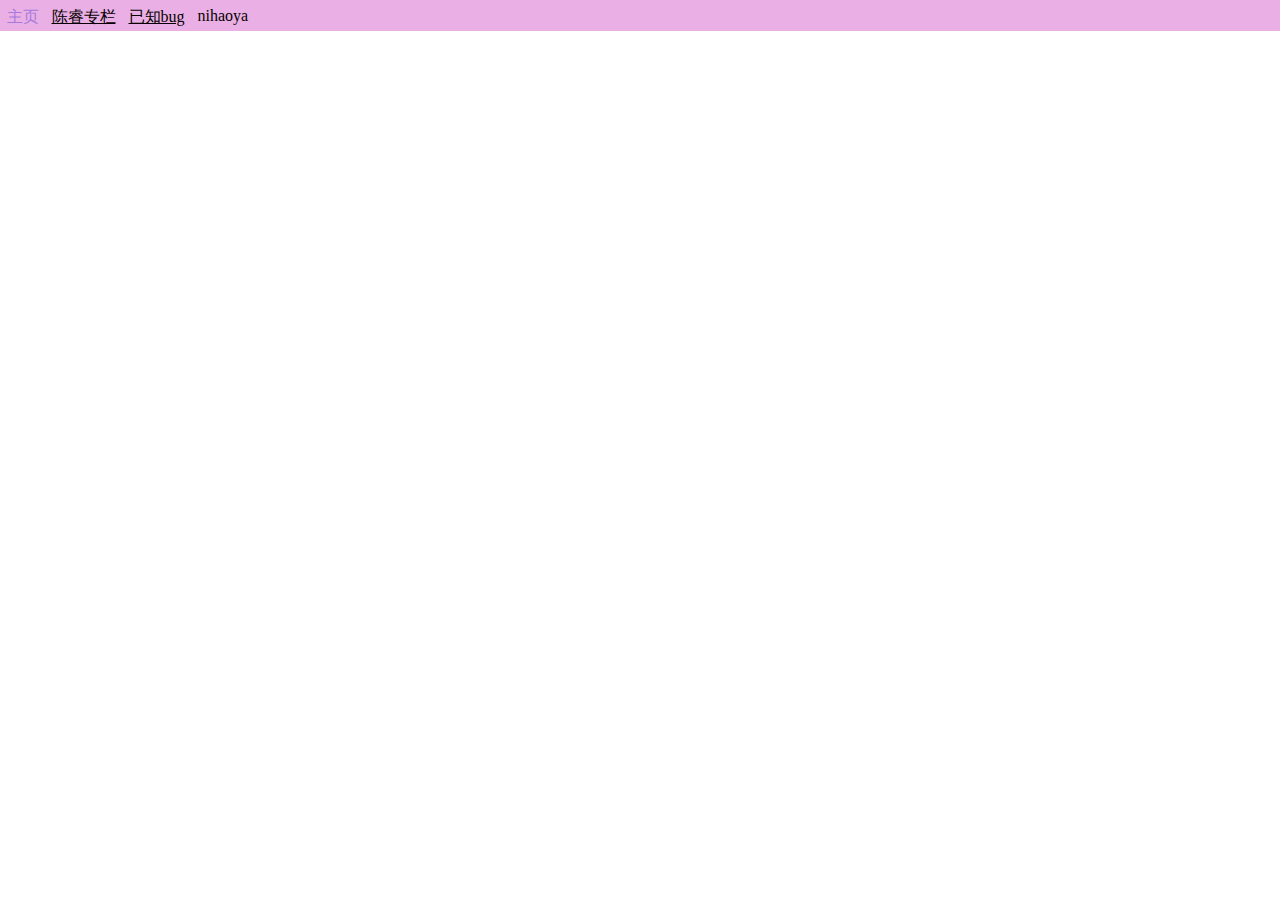
<file: index.html>
<html>
<head>
    <meta charset="utf-8">
    <meta name="viewport" content="width=device-width, initial-scale=1">
    <!--vue-->
    <script src="https://cdn.staticfile.org/vue/3.2.36/vue.global.min.js"></script>
    <!-- bootstrap框架  css-->
    <link rel="stylesheet" href="https://cdn.staticfile.org/twitter-bootstrap/4.3.1/css/bootstrap.min.css">
    <!-- jquery插件 -->
    <script src="https://cdn.staticfile.org/jquery/3.2.1/jquery.min.js"></script>
    <script src="https://cdn.staticfile.org/popper.js/1.15.0/umd/popper.min.js"></script>
    <!-- bootstrap框架 -->
    <script src="https://cdn.staticfile.org/twitter-bootstrap/4.3.1/js/bootstrap.min.js"></script>

    <link rel="stylesheet" href="/main.css">



</head>

<body>
        <!--<p>n你好呀</p>-->
        <div class="fhead col-md-12">
                <a href="https://print-2333.github.io/">主页</a>
                <a href="https://print-2333.github.io/av2">陈睿专栏</a>
                <a href="https://print-2333.github.io/log">已知bug</a>
                <div style=" display: inline-block;">
                    <a>nihaoya</a>
                </div>
            
        </div>
    <div>

    </div>
   

</body>
</html>
</file>
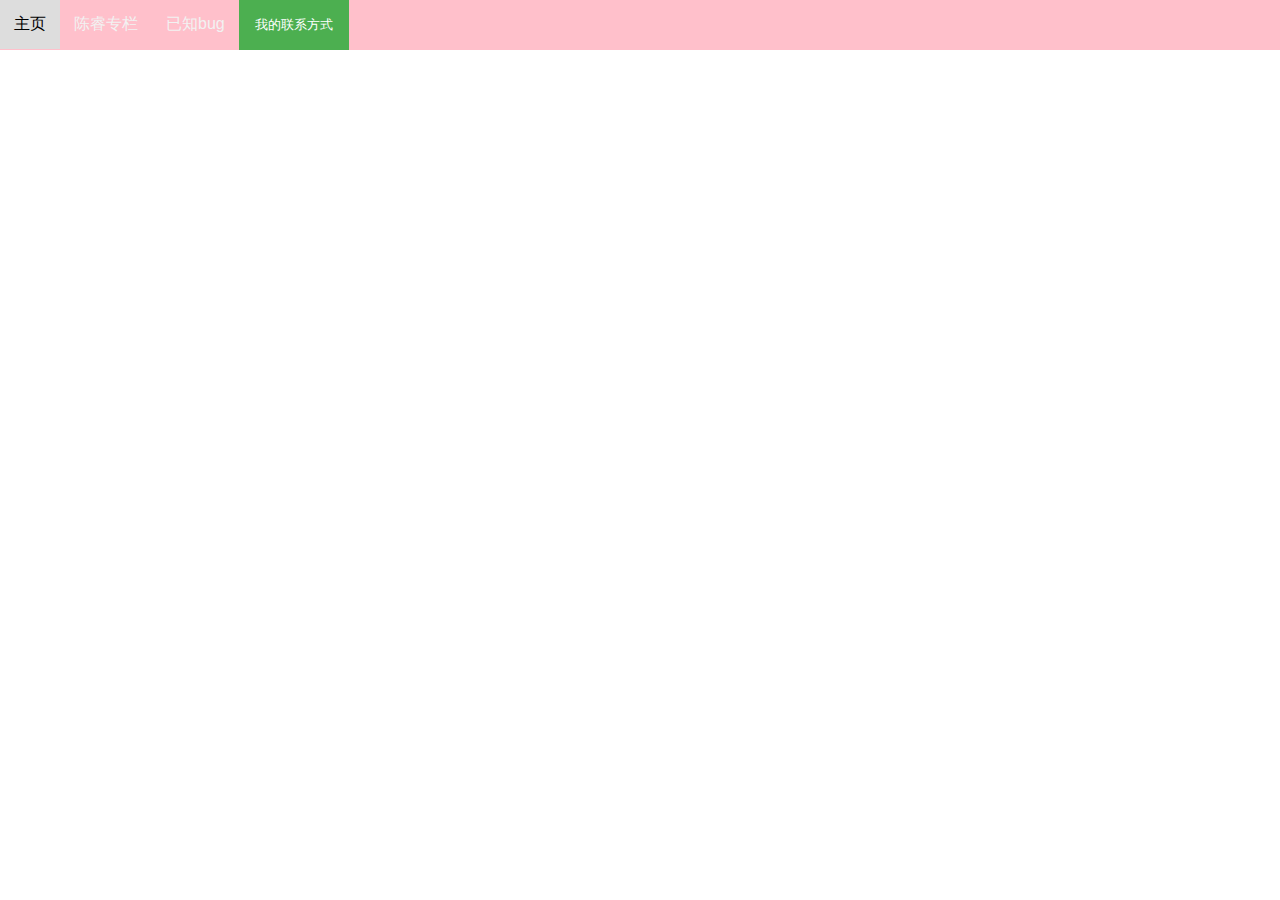
<file: head.html>
<html>
<head>
    <meta charset="utf-8">
    <meta name="viewport" content="width=device-width, initial-scale=1">
    <!--<script src="https://cdn.staticfile.org/vue/3.2.36/vue.global.min.js"></script>
    <link rel="stylesheet" href="https://cdn.staticfile.org/twitter-bootstrap/4.3.1/css/bootstrap.min.css">
    <script src="https://cdn.staticfile.org/jquery/3.2.1/jquery.min.js"></script>
    <script src="https://cdn.staticfile.org/popper.js/1.15.0/umd/popper.min.js"></script>
    <script src="https://cdn.staticfile.org/twitter-bootstrap/4.3.1/js/bootstrap.min.js"></script>-->


    <link rel="stylesheet" href="/head.css">
</head>

<body>
    <div class="topnav">
        <div class="topnav1">
            <a href="https://print-2333.github.io/">主页</a>
            <a href="https://print-2333.github.io/av2">陈睿专栏</a>
            <a href="https://print-2333.github.io/log">已知bug</a>
        </div>


        <div class="dropdown">
            <button class="dropbtn">我的联系方式</button>
            <div class="dropdown-content">
                <a href="https://space.bilibili.com/446773867">B站</a>
                <a href="https://www.zhihu.com/people/bi-li-bi-li-dan-mu-wang-60">知乎</a>
                <a href="https://jq.qq.com/?_wv=1027&amp;k=TGsGGdkg">QQ</a>
            </div>
        </div>

    </div>
</body>
</html>
</file>
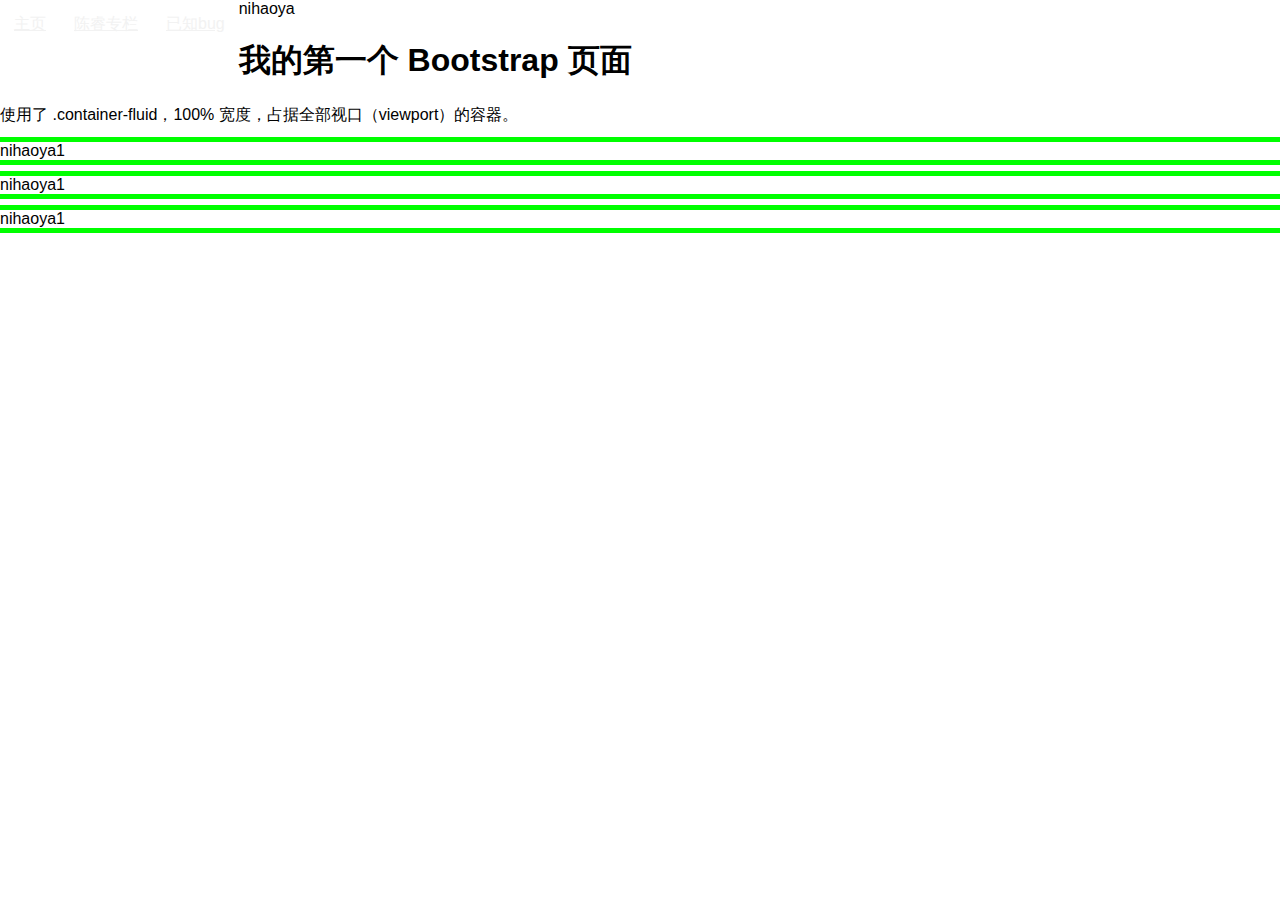
<file: main.html>
<html>
<head>
    <meta charset="utf-8">
    <meta name="viewport" content="width=device-width, initial-scale=1">
    <script src="https://cdn.staticfile.org/vue/3.2.36/vue.global.min.js"></script>
    <link rel="stylesheet" href="https://cdn.staticfile.org/twitter-bootstrap/4.3.1/css/bootstrap.min.css">
    <script src="https://cdn.staticfile.org/jquery/3.2.1/jquery.min.js"></script>
    <script src="https://cdn.staticfile.org/popper.js/1.15.0/umd/popper.min.js"></script>
    <script src="https://cdn.staticfile.org/twitter-bootstrap/4.3.1/js/bootstrap.min.js"></script>

    <style type="text/css">

        body {
            font-family: Arial;
            /* background-image: url('https://misaka23300.github.io/1621172609156.jpg'); */
            padding: 0px;
            background-size: cover;
            background-repeat: no-repeat;
            margin: 0px;
        }

        .topguide{

        }

        .topguide {
            background-color: pink;
            margin: 0px;
            padding: 0px
        }

        /* 导航条链接 */
        .topguide a {
            float: left;
            display: block;
            color: #f2f2f2;
            text-align: center;
            padding: 14px 14px;
        }

        .row {
            /* background-color: rgb(255, 255, 255); */
        }

        .fcard {
            margin: 0px;
            width: 100%;
            /* background: rgba(100%, 100%, 100%, 0.6); */
            margin: 0;
            outline: #00FF00 solid thick;
            padding: 0px;
        }
    </style>



</head>

<body>

    <nav class="topguide">
        <a href="https://print-2333.github.io/">主页</a>
        <a href="https://print-2333.github.io/av2">陈睿专栏</a>
        <a href="https://print-2333.github.io/log">已知bug</a>
    </nav>
    
    <p>nihaoya</p>
    <div class="container-fluid">
        <h1>我的第一个 Bootstrap 页面</h1>
        <p>使用了 .container-fluid，100% 宽度，占据全部视口（viewport）的容器。</p>

        <div class="row">
            <div class="col-sm-6">
                <div class="fcard">
                    <p>nihaoya1</p>
                </div>

            </div>
            <div class="col-sm-3">
                <div class="fcard">
                    <p>nihaoya1</p>
                </div>

            </div>
            <div class="col-sm-3">
                <div class="fcard">
                    <p>nihaoya1</p>
                </div>

            </div>
        </div>

    </div>
</body>
</html>
</file>
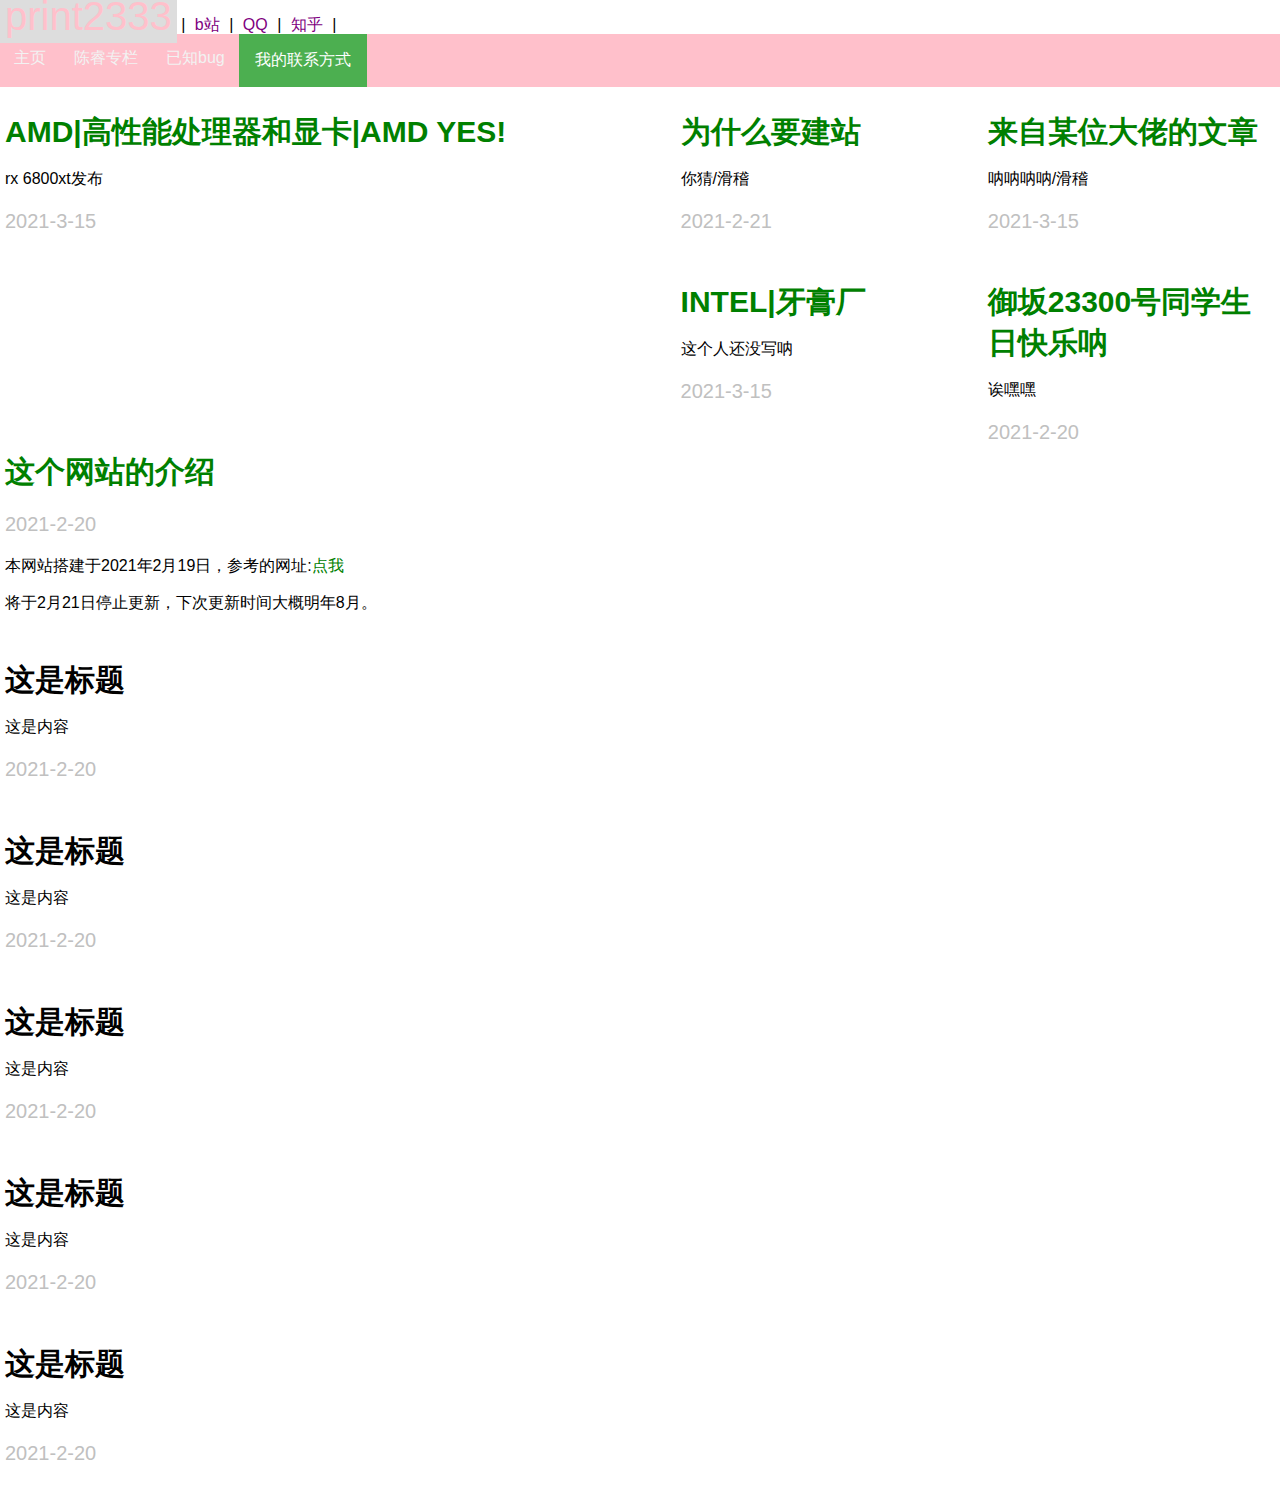
<file: print2333.html>
﻿
<!DOCTYPE html>
<html>
<head>
    <meta charset="utf-8">
    <title>print2333</title>

    <meta name="keywords" content="陈睿，睿总，叔叔我啊，b站，变质，大会员">

    <style>

        body {
            font-family: Arial;
            background-image: url('https://misaka23300.github.io/1621172609156.jpg');
            padding：0px;
            background-size: cover;
            background-repeat: no-repeat;
            margin: 0px;
        }

        a:link {
            color: green;
        }

        a:visited {
            color: pink;
        }

        a {
            text-decoration: none;
            target ="_blank"
        }

        /* 头部标题 */
        nav.header {
            background-image: url(https://print-2333.github.io/独角兽-2.jpg);
            background-repeat: repeat-x
        }

        a.headers {
            padding: 5px;
            line-height: 0px;
            text-align: left;
            text-decoration: none;
            color: purple
        }

        nav.header a:hover {
            background-color: #ddd;
            color: red
        }

        /* 导航条 */
        .topnav {
            background-color: pink;
            margin: 0px;
            padding: 0px
        }

        /* 导航条链接 */
        .topnav1 a {
            float: left;
            display: block;
            color: #f2f2f2;
            text-align: center;
            padding: 14px 14px;
        }




        .topnav1 a:hover {
             background-color: #ddd;
             color: black;
            }


        .leftcolumn {
            float: left;
            width: 52%;
        }


        .centercolumn {
            float: left;
            width: 24%;
        }



        .rightcolumn {
            float: left;
            width: 24%;
            margin–right: 10px;
        }


        .left {
            float: left;
            width: 100%;
        }


        .right {
            float: left;
            width: 30%;
            background-color: #f1f1f1;
            padding-left: 20px;
            position: fixed;
            right: 5px;
            top: 180px;
        }




        .fakeimg {
            widthkground-color: #aaa;
            width: 100%;
            padding: 20px;
            margin: auto;
        }




        .carda {
            background-color: white;
            padding: 5px;
            height: 310px;
            margin-top: 20px;
            background: rgba(100%, 100%, 100%, 0.6)
        }

        .cardb {
            background-color: white;
            padding: 5px;
            height: 140px;
            margin-left: 10px;
            margin-top: 20px;
            background: rgba(100%, 100%, 100%, 0.3)
        }

        .cardba {
            background-color: white;
            padding: 5px;
            height: 140px;
            margin-left: 10px;
            margin-top: 20px;
            background: rgba(100%, 100%, 100%, 0.6)
        }

        .cardc {
            background-color: white;
            padding: 5px;
            margin-top: 20px;
            width: 100%;
            background: rgba(100%, 100%, 100%, 0.6)
        }

        p.time {
            font-weight: lighter;
            font-size: 20px;
            color: #C0C0C0
        }

        a.textcontent {
            font-weight: bold;
            font-size: 30px;
        }



        <!-- 列后面清除浮动-- >
        .row:after {
            content: "";
            display: table;
            clear: both;
            lay: table;
            clear: both;
        }


        .footer {
            padding: 20px;
            text-align: center;
            background: #ddd;
            margin-top: 20px;
        }
    </style>



    <style>
        .dropbtn {
            background-color: #4CAF50;
            color: white;
            padding: 16px;
            font-size: 16px;
            border: none;
            cursor: pointer;
        }

        .dropdown {
            position: relative;
            display: inline-block;
        }

        .dropdown-content {
            display: none;
            position: absolute;
            background-color: #f9f9f9;
            min-width: 100%;
            box-shadow: 0px 8px 16px 0px rgba(0,0,0,0.2);
        }

            .dropdown-content a {
                color: black;
                padding: 12px 16px;
                text-decoration: none;
                display: block;
            }

                .dropdown-content a:hover {
                    background-color: #f1f1f1
                }

        .dropdown:hover .dropdown-content {
            display: block;
        }

        .dropdown:hover .dropbtn {
            background-color: #3e8e41;
        }
    </style>

    <script>
        var _hmt = _hmt || [];
        (function () {
            var hm = document.createElement("script");
            hm.src = "https://hm.baidu.com/hm.js?9841e7dfc253c5237d5db2cd35049e0a";
            var s = document.getElementsByTagName("script")[0];
            s.parentNode.insertBefore(hm, s);
        })();
    </script>

    <script>
        var d = new Date();
        var weekday = new Array(7)
        weekday[0] = "星期日"
        weekday[1] = "星期一"
        weekday[2] = "星期二"
        weekday[3] = "星期三"
        weekday[4] = "星期四"
        weekday[5] = "星期五"
        weekday[6] = "星期六";
    </script>

</head>

<body style="margin：0；padding：0;">




    <nav class="header">
        <a class="headers" href="https://print-2333.github.io/" style="font-size:40px;line-height: 0.8;color:pink">print2333</a> |
        <a class="headers" href="https://space.bilibili.com/446773867">b站</a> |
        <a class="headers" href="https://jq.qq.com/?_wv=1027&k=TGsGGdkg">QQ</a> |
        <a class="headers" href="https://www.zhihu.com/people/bi-li-bi-li-dan-mu-wang-60">知乎</a> |
    </nav>




    <div class="topnav">
        <div class="topnav1">
            <a href="https://print-2333.github.io/">主页</a>
            <a href="https://print-2333.github.io/av2">陈睿专栏</a>
            <a href="https://print-2333.github.io/log">已知bug</a>
        </div>


        <div class="dropdown">
            <button class="dropbtn">我的联系方式</button>
            <div class="dropdown-content">
                <a href="https://space.bilibili.com/446773867">B站</a>
                <a href="https://www.zhihu.com/people/bi-li-bi-li-dan-mu-wang-60">知乎</a>
                <a href="https://jq.qq.com/?_wv=1027&k=TGsGGdkg">QQ</a>
            </div>
        </div>

    </div>









    <div class="row">

        <div class="leftcolumn">
            <div class="carda">
                <a class="textcontent" href="https://www.amd.com/zh-hans">AMD|高性能处理器和显卡|AMD YES!</a>

                <p class="text">rx 6800xt发布 </p>
                <p class="time">2021-3-15</p>
            </div>
        </div>

        <div class="centercolumn">
            <div class="cardb">
                <a class="textcontent" href="https://print-2333.github.io/av2">为什么要建站</a>
                <p class="text">你猜/滑稽</p>
                <p class="time">2021-2-21</p>
            </div>

            <div class="cardba">
                <a class="textcontent" href="https://www.intel.cn/content/www/cn/zh/homepage.html">INTEL|牙膏厂</a>
                <p>这个人还没写呐</p>
                <p class="time">2021-3-15</p>
            </div>

        </div>

        <div class="rightcolumn">
            <div class="cardb">
                <a class="textcontent" href="https://www.shubl.com/book/book_detail/100499255">
                    来自某位大佬的文章
                </a>

                <p>呐呐呐呐/滑稽</p>
                <p class="time">2021-3-15</p>
            </div>

            <div class="cardba">



                <a class="textcontent" href="https://print-2333.github.io/av2">御坂23300号同学生日快乐呐</a>
                <p>诶嘿嘿</p>
                <p class="time">2021-2-20</p>
            </div>
        </div>




        <div class="left">
            <div class="cardc">
                <a class="textcontent" href="https://print-2333.github.io/av2">这个网站的介绍</a>
                <p class="time">2021-2-20</p>
                <p class="text">本网站搭建于2021年2月19日，参考的网址:<a href="https://www.runoob.com/try/try-cdnjs.php?filename=trycss_website_layout_blog">点我</a></p>
                <p>将于2月21日停止更新，下次更新时间大概明年8月。</p>
            </div>

            <div class="cardc">
                <a class="textcontent" herf="#">这是标题</a>
                <p class="text">这是内容</p>
                <p class="time">2021-2-20</p>
            </div>

            <div class="cardc">
                <a class="textcontent" herf="#">这是标题</a>
                <p class="text">这是内容</p>
                <p class="time">2021-2-20</p>
            </div>

            <div class="cardc">
                <a class="textcontent" herf="#">这是标题</a>
                <p class="text">这是内容</p>
                <p class="time">2021-2-20</p>
            </div>

            <div class="cardc">
                <a class="textcontent" herf="#">这是标题</a>
                <p class="text">这是内容</p>
                <p class="time">2021-2-20</p>
            </div>

            <div class="cardc">
                <a class="textcontent" herf="#">这是标题</a>
                <p class="text">这是内容</p>
                <p class="time">2021-2-20</p>
            </div>

        </div>
        <div style="position:fixed;bottom:250px;right:5px;">
            <iframe frameborder="no" border="0" marginwidth="0" marginheight="0" width=330 height=86 src="//music.163.com/outchain/player?type=2&id=850502&auto=1&height=66"></iframe>
        </div>
</body>
</html>
</file>
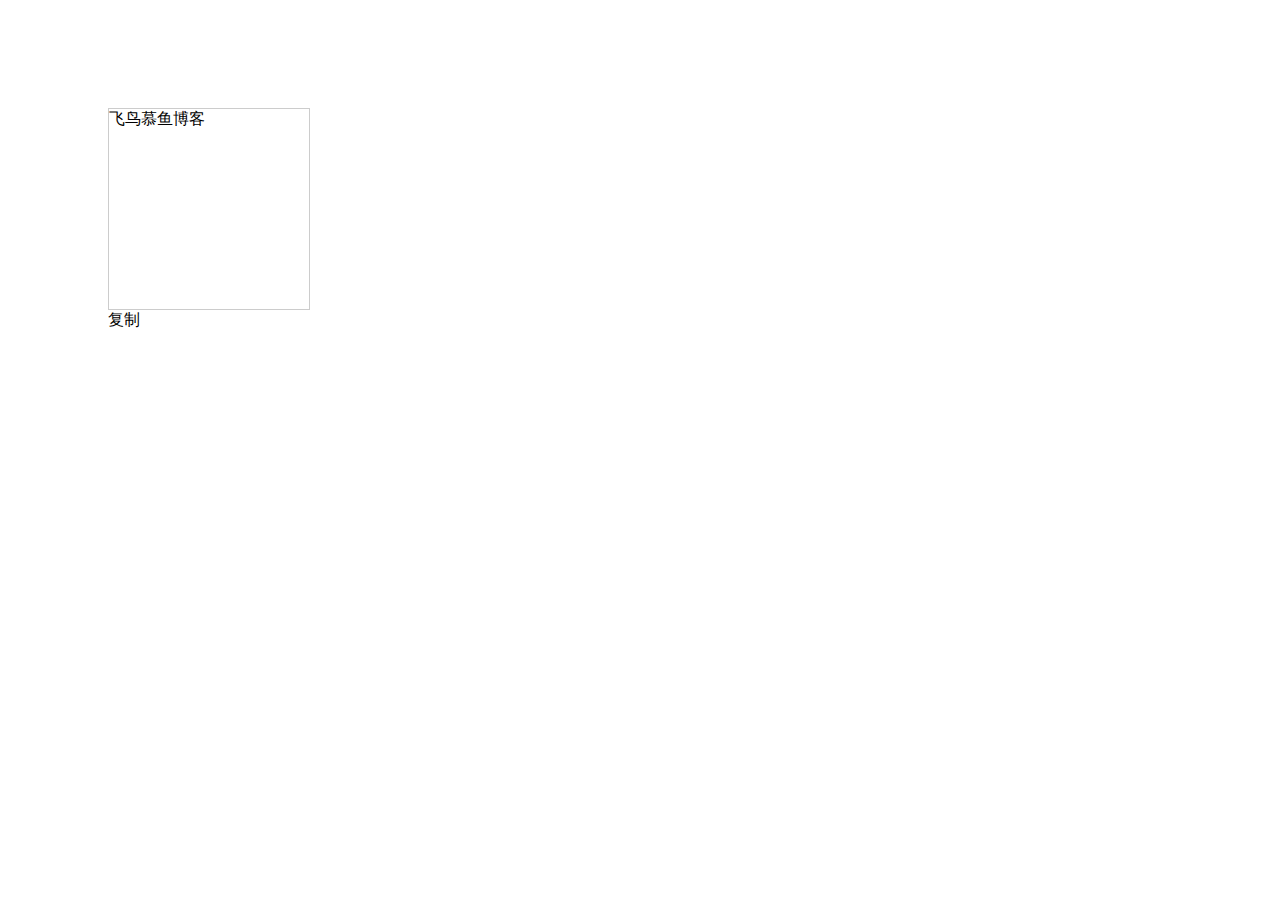
<file: 鼠标.html>
﻿<!doctype html>
<html>
<head>
    <meta charset="utf-8">
    <title>获取鼠标在Canvas中的坐标位置</title>
    <style>
        body {
            padding: 100px;
        }

        #div1 {
            border: 1px solid #ccc;
            width: 200px;
            height: 200px;
        }
    </style>
</head>
<body>
    <div id="div1" onmousemove="get_div(event,this)"><span>飞鸟慕鱼博客</span></div>
    <div id="tip"></div>
    <script>
        function get_div(ev, obj) {
            m_clientX = ev.clientX - obj.offsetLeft;
            m_clientY = ev.clientY - obj.offsetTop;
            document.getElementById("tip").innerHTML = "鼠标坐标：X：" + m_clientX + " ,Y：" + m_clientY;
        }
    </script>
</body>
</html>
复制
</file>
<file: main.css>
body {
    /*font-family: Arial;*/
    /*背景*/
    /* background-image: url('https://misaka23300.github.io/1621172609156.jpg'); */

    background-size: cover;
    background-repeat: no-repeat;
    /*padding: 0px;*/  /*内边距*/
    margin: 0px;    /*外边距*/
}

.fhead {
    background-color: #eab0e5; /*背景颜色*/
    /* display: inline; */
    padding: 0px;
}



    .fhead a {
        color: #070001;
        float: left; /*左对齐*/
        margin: 0px; /*外边距*/
        /* border-style: solid; */ /*实现边框*/
        padding: 6.5px; /*内边距*/
        text-align: center; /*居中对齐*/
        display: inline-block;
    }

a:hover {
    text-decoration: none; /*消去鼠标浮动时下划线*/
    color: #a679dc;
}
</file>
<file: head.css>
﻿body {
    font-family: Arial;
    background-image: url('https://misaka23300.github.io/1621172609156.jpg');
    padding:0px;
    background-size: cover;
    background-repeat: no-repeat;
    margin: 0px;
}

a:link {
    color: green;
}

/*a:visited {
    color: #ef506c;
}*/

a {
    text-decoration: none;
}

/* 头部标题 */
nav.header {
    background-image: url(https://print-2333.github.io/独角兽-2.jpg);
    background-repeat: repeat-x
}

a.headers {
    padding: 5px;
    line-height: 0px;
    text-align: left;
    text-decoration: none;
    color: purple
}

nav.header a:hover {
    background-color: #ddd;
    color: red
}

/* 导航条 */
.topnav {
    background-color: pink;
    margin: 0px;
    padding: 0px
}

/* 导航条链接 */
.topnav1 a {
    float: left;
    display: block;
    color: #f2f2f2;
    text-align: center;
    padding: 14px 14px;
}




.topnav1 a:hover {
    background-color: #ddd;
    color: black;
}


.dropbtn {
      background-color: #4CAF50;
      color: white;
      padding: 16px;
            /*font-size: 16px;*/
      border: none;
      cursor: pointer;
}

.dropdown {
      position: relative;
      display: inline-block;
 }

.dropdown-content {
      display: none;
      position: absolute;
      background-color: #f9f9f9;
      min-width: 100%;
      box-shadow: 0px 8px 16px 0px rgba(0,0,0,0.2);
}

.dropdown-content a {
      color: black;
      padding: 12px 16px;
      text-decoration: none;
      display: block;
}

.dropdown-content a:hover {
      background-color: #f1f1f1
}

.dropdown:hover .dropdown-content {
      display: block;
}

.dropdown:hover .dropbtn {
      background-color: #3e8e41;
}
</file>
